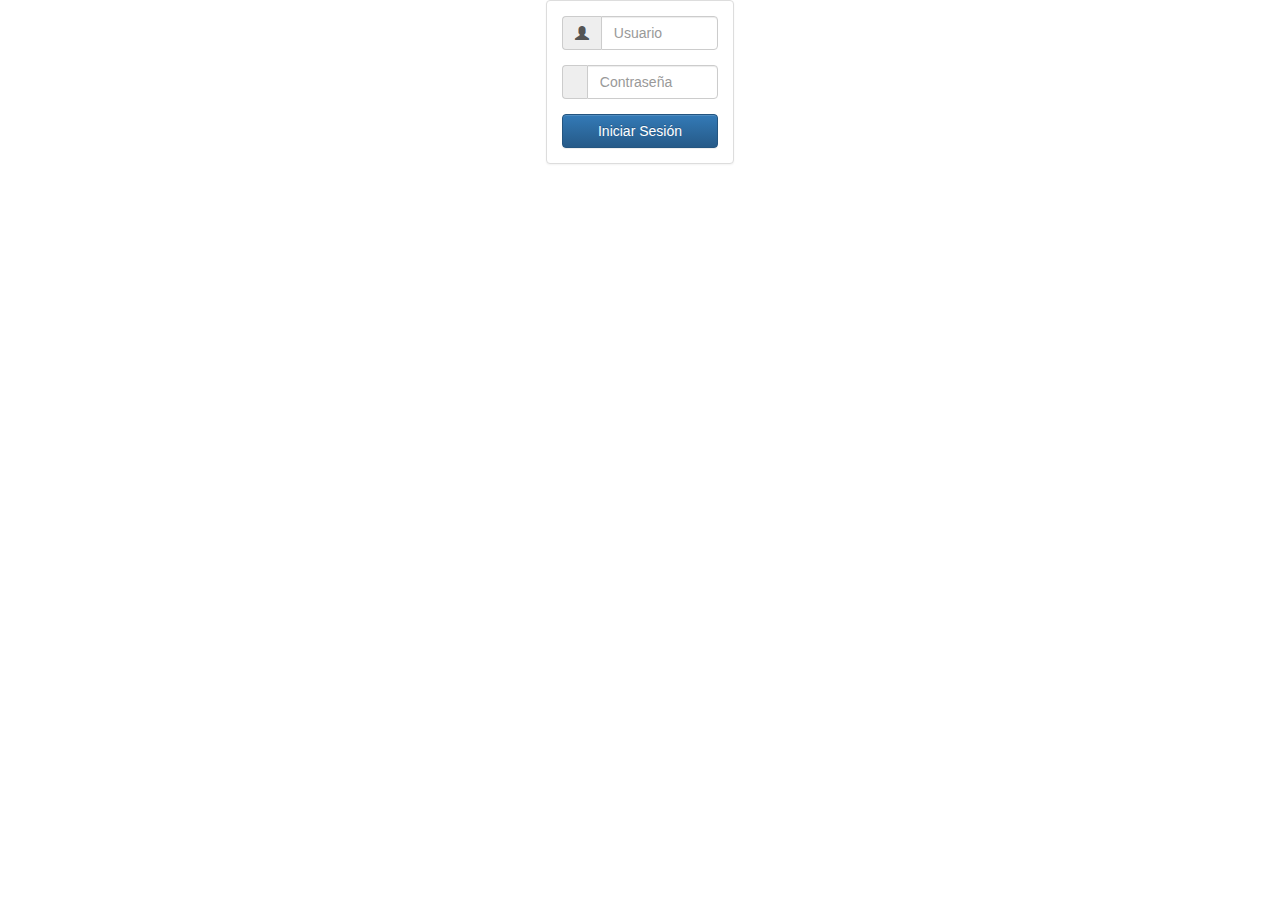
<file: www/index.html>
<!DOCTYPE html>
<html ng-app="ejemploexamen">
    <head>
        <meta charset="UTF-8">
        <title>Ejemplo Examen</title>
        <meta name="viewport" content="width=device-width, initial-scale=1, maximum-scale=1, user-scalable=no">
        <link href="css/bootstrap.min.css" rel="stylesheet" type="text/css"/>
        <link href="css/bootstrap-theme.min.css" rel="stylesheet" type="text/css"/>
        <link href="css/miestilo.css" rel="stylesheet" type="text/css"/>
        <link href="css/estilobuscarcontacto.css" rel="stylesheet" type="text/css"/>
    </head>
    <body ng-controller="mainController">

        <div ng-view ng-cloak></div>

        <script src="js/angular-1.6.1/angular.min.js"></script>
        <script src="js/angular-1.6.1/angular-route.min.js"></script>
        <script src="js/angular-1.6.1/angular-resource.min.js"></script>
        <script src="js/ngStorage.min.js"></script>
        <script src="js/angular-middleware.min.js"></script>

        <script src="js/jquery-1.12.4.min.js"></script>
        <script src="js/bootstrap.min.js"></script>

        <script src="app/middleware/middleware.comprobarNoTenerSession.js"></script>
        <script src="app/middleware/middleware.comprobarSession.js"></script>

        <script src="app/app.js"></script>       
        <script src="app/app.config.js"></script> 

        <script src="app/directive/directive.ngEntrar.js" ></script>

        <script src="app/service/service.security.js"></script>
        <script src="app/service/service.contacto.js" ></script>
        <script src="app/service/service.mostrarTabla.js" ></script>
        <script src="app/service/service.editarcontacto.js"></script>
        <script src="app/service/service.buscarcontacto.js"></script>


        <script src="app/controller/controller.login.js"></script>
        <script src="app/controller/controller.agenda.js"></script>
        <script src="app/controller/controller.logout.js"></script>
        <script src="app/controller/controller.agregarcontacto.js"></script>
        <script src="app/controller/controller.editarcontacto.js"></script>
        <script src="app/controller/controller.buscarcontacto.js"></script>
        <script src="app/controller/controller.main.js"></script>


    </body>
</html>
</file>
<file: www/css/miestilo.css>
.titulo{
    background-color: #C1C1C1;    
    border: 2px #000 solid;
}

.letratitulo{
    font-size: 50px;
}

.posicion{
    padding-top: 18px;
}
.buscartexto{
    width: 300px; 
    border: 1px #000 solid;
    height: 30px;

}
.botones{
    padding-left: 10px;
    box-shadow: 3px 3px #000;
    height: 30px;
}

.panelfondo{
    margin-top: 20px;
    border: 2px #000 solid;
}
.tablaagenda{
   border: 1px #000 solid;
   border-collapse:  separate;
}
.nuevocontacto{
    font-size: 30px;
}

.espacio{
    padding-top: 30px;
}
</file>
<file: www/css/estilobuscarcontacto.css>
.targeta{

}
.parrafoTargeta{
    font-family: Papyrus;
    font-size: 18px;
    margin-bottom: 0px;
}

.headerTargeta{
    margin-top: 0px;
    margin-bottom: 10px;
}

.botonTargeta{
    font-family: Berlin Sans FB;
}

.textMensaje{
    font-size: 30px;
}

.imgTargeta{
    width: 200px;
    height: 100px;
    margin-top: 5px;
}
</file>
